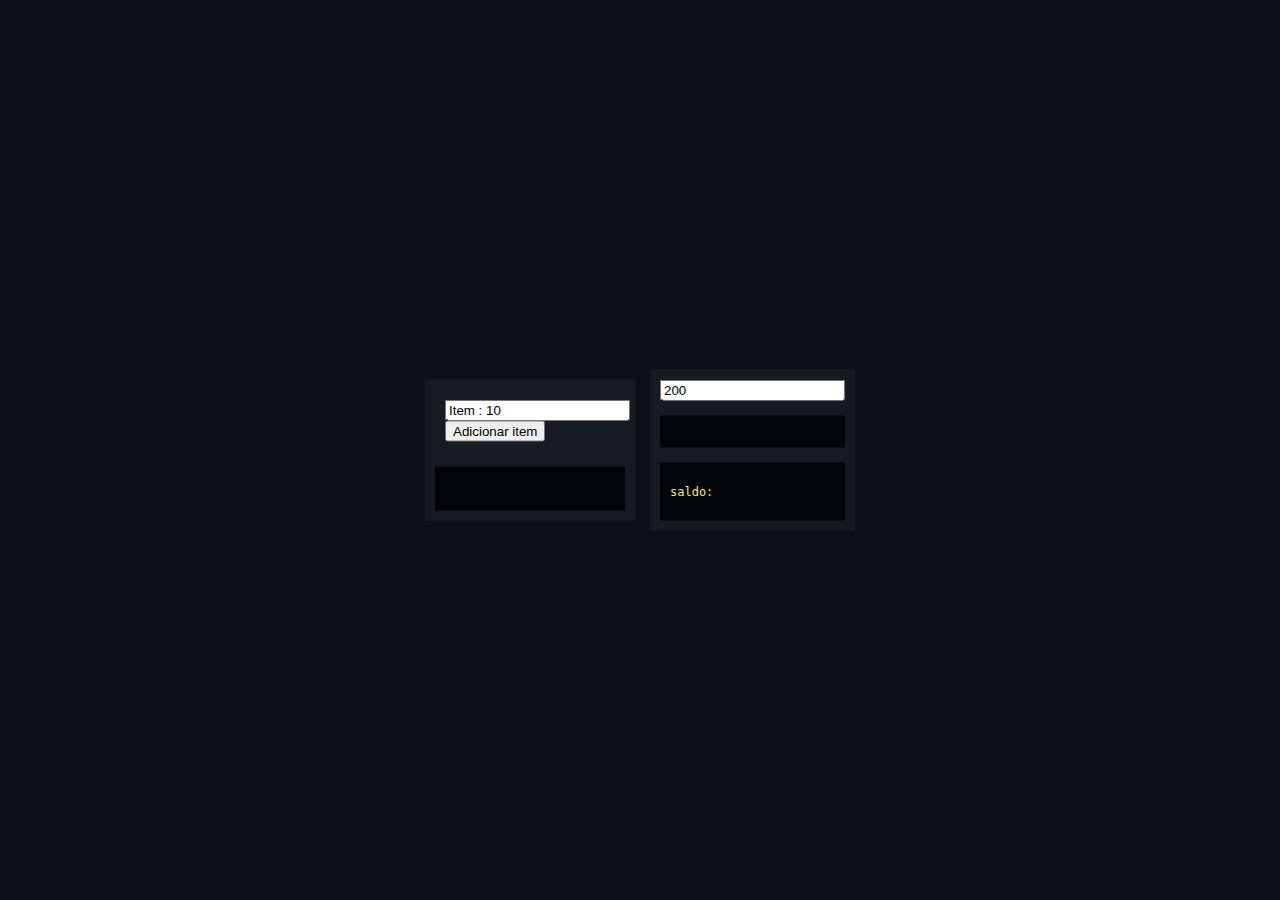
<file: index.html>
<html lang="pt-br">

<head>
    <meta charset="UTF-8">
    <title>MetaMoney</title>
    <link rel="sortcut icon" href="banco-imagens/favicon-32x32.png" type="image/x-icon" />
    <meta http-equiv="X-UA-Compatible" content="IE=edge">
    <meta name="viewport" content="width=device-width, initial-scale=1.0">
    <link href="styles/main.css" rel="stylesheet">
    <script src="index.js" defer></script>
</head>

<body>
    <div class="center">
        <div class="box1">

            <div class="inpu">
                <input type="text" id="item" name="item" value="Item : 10"><br>
                <button onclick="Lista()">Adicionar item</button>
            </div>
            <div class="boxtext">
                <ul id="itemList"></ul>
            </div>

        </div>

        <div class="box2">

            <div>
                <input type="number" id="entrada" name="entrada" value="200" onchange="Simular()"><br>
            </div>

            <div class="boxmeta">
                <ul id="comparacao"></ul>
            </div>

            <div class="boxmeta">
                <p class="saldo">saldo:</p>
                <ul id="carrinho"></ul>
            </div>

        </div>
    </div>
</body>
</file>
<file: styles/main.css>
html,
body {
    /* resetando o body */
    width: 100%;
    max-width: 100vw;
    /* 100 view width */
    height: 100%;
    padding: 0;
    margin: 0;

    background: #0d1117;

    font-family: "Roboto Mono", monospace;
    color: #f2e595;
    font-size: 12px;
}

.item {
    cursor: pointer;
}

.checked {
    color: red;
    text-decoration: line-through;
}


.center {
    position: absolute;
    top: 50%;
    left: 50%;
    transform: translate(-50%, -50%);

    display: flex;
    justify-content: center;
    align-items: center;

    /* width: 360px; */
}

.box1 {
    padding: 10px;

    background: #161b22;;
}

.inpu {
    width: 170px;
    padding: 10px;
    margin-bottom: 15px;
}

.boxtext {
    padding: 10px;
    display: flex;

    background: #010409;
}

.box2 {
    padding: 10px;
    margin-left: 15px;

    background: #161b22;;
}

.boxmeta {
    margin-top: 15px;
    padding: 10px;

    background: #010409;
}

@media screen and (max-width: 1020px) {
    
    .center {
        flex-direction: column;
    }

    .box2 {
        margin-left: 0;
        margin-top: 10px;
    }
}
</file>
